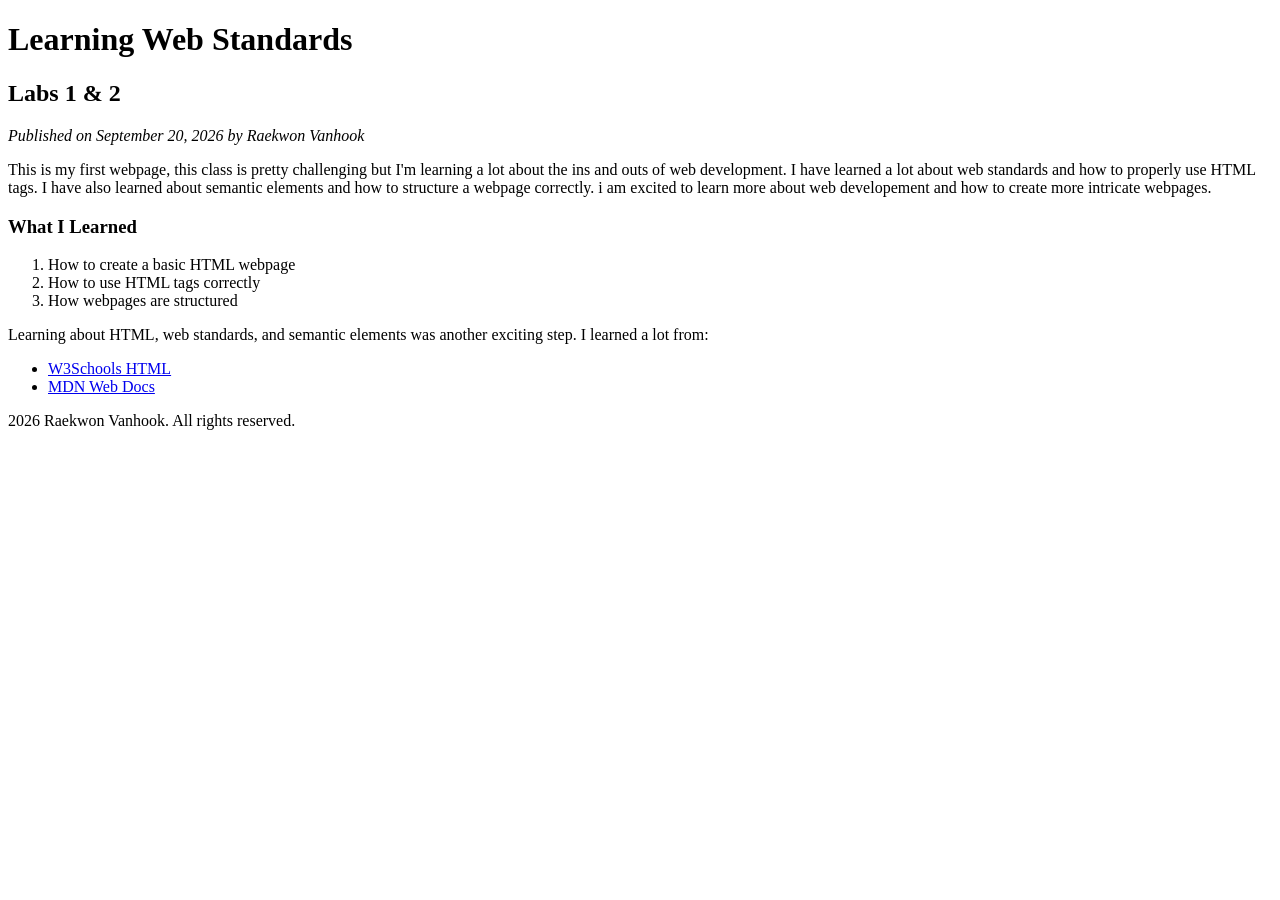
<file: index.html>
<!DOCTYPE html>
<html lang="en">
<head>
    <meta charset="UTF-8">
    <meta name="viewport" content="width=device-width, initial-scale=1.0">
    <title>Learning Web Standards</title>
</head>

<body>

    <header>
        <h1>Learning Web Standards</h1>
        <h2>Labs 1 &amp; 2</h2>
        <p><em>Published on September 20, 2026 by Raekwon Vanhook</em></p>
    </header>

    <main>
        <article>
            <p>
                This is my first webpage, this class is pretty challenging but I'm learning a lot about the 
                ins and outs of web development. I have learned a lot about web standards and how to properly use HTML tags.
                I have also learned about semantic elements and how to structure a webpage correctly. i am excited to learn more
                about web developement and how to create more intricate webpages.


            </p>

            <h3>What I Learned</h3>

            <ol>
                <li>How to create a basic HTML webpage</li>
                <li>How to use HTML tags correctly</li>
                <li>How webpages are structured</li>
            </ol>

            <p>
                Learning about HTML, web standards, and semantic elements was another
                exciting step. I learned a lot from:
            </p>

            <ul>
                <li>
                    <a href="https://www.w3schools.com/html/">W3Schools HTML</a>
                </li>
                <li>
                    <a href="https://developer.mozilla.org/en-US/docs/Web/HTML">
                        MDN Web Docs
                    </a>
                </li>
            </ul>
        </article>
    </main>

    <footer>
        <p>2026 Raekwon Vanhook. All rights reserved.</p>
    </footer>

</body>
</html>
</file>
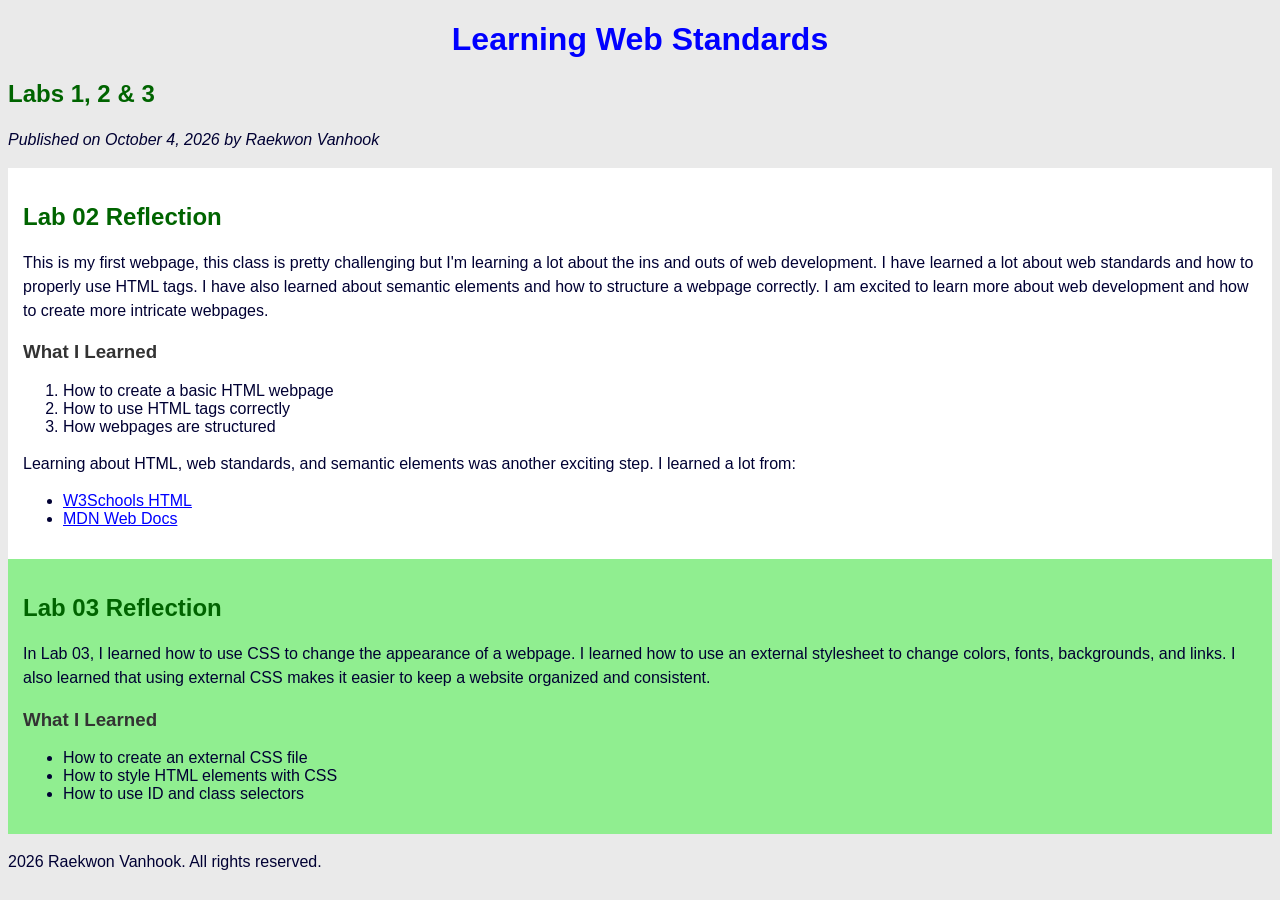
<file: lab03/index.html>
<!DOCTYPE html>
<html lang="en">
<head>
    <meta charset="UTF-8">
    <meta name="viewport" content="width=device-width, initial-scale=1.0">
    <title>Learning Web Standards</title>
    <link rel="stylesheet" href="style.css">
</head>

<body>

    <header>
        <h1>Learning Web Standards</h1>
        <h2>Labs 1, 2 &amp; 3</h2>
        <p><em>Published on October 4, 2026 by Raekwon Vanhook</em></p>
    </header>

    <main>

        <article id="lab02">
            <h2>Lab 02 Reflection</h2>

            <p>
                This is my first webpage, this class is pretty challenging but I'm learning a lot about the 
                ins and outs of web development. I have learned a lot about web standards and how to properly use HTML tags.
                I have also learned about semantic elements and how to structure a webpage correctly. I am excited to learn more
                about web development and how to create more intricate webpages.
            </p>

            <h3>What I Learned</h3>

            <ol>
                <li>How to create a basic HTML webpage</li>
                <li>How to use HTML tags correctly</li>
                <li>How webpages are structured</li>
            </ol>

            <p>
                Learning about HTML, web standards, and semantic elements was another
                exciting step. I learned a lot from:
            </p>

            <ul>
                <li>
                    <a href="https://www.w3schools.com/html/">W3Schools HTML</a>
                </li>
                <li>
                    <a href="https://developer.mozilla.org/en-US/docs/Web/HTML">
                        MDN Web Docs
                    </a>
                </li>
            </ul>
        </article>

        <article class="lab03">
            <h2>Lab 03 Reflection</h2>

            <p>
                In Lab 03, I learned how to use CSS to change the appearance
                of a webpage. I learned how to use an external stylesheet to
                change colors, fonts, backgrounds, and links. I also learned
                that using external CSS makes it easier to keep a website
                organized and consistent.
            </p>

            <h3>What I Learned</h3>

            <ul>
                <li>How to create an external CSS file</li>
                <li>How to style HTML elements with CSS</li>
                <li>How to use ID and class selectors</li>
            </ul>
        </article>

    </main>

    <footer>
        <p>2026 Raekwon Vanhook. All rights reserved.</p>
    </footer>

</body>
</html>
</file>
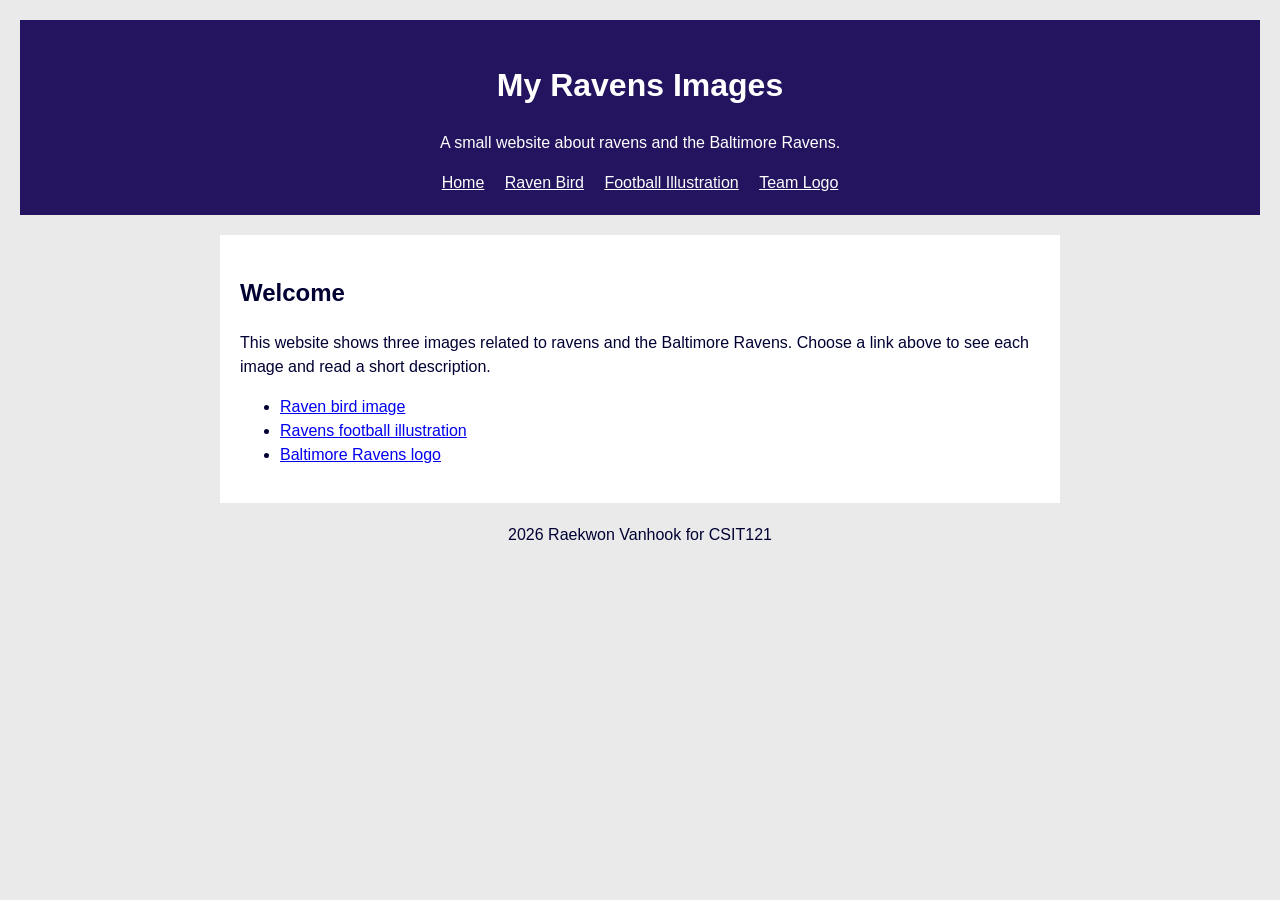
<file: lab04/index.html>
<!DOCTYPE html>
<html lang="en">
<head>
    <meta charset="UTF-8">
    <meta name="viewport" content="width=device-width, initial-scale=1.0">
    <title>My Ravens Images</title>
    <link rel="stylesheet" href="style.css">
</head>
<body>
    <header>
        <h1>My Ravens Images</h1>
        <p>A small website about ravens and the Baltimore Ravens.</p>
        <nav>
            <a href="index.html">Home</a>
            <a href="bird.html">Raven Bird</a>
            <a href="football.html">Football Illustration</a>
            <a href="logo.html">Team Logo</a>
        </nav>
    </header>

    <main>
        <h2>Welcome</h2>
        <p>This website shows three images related to ravens and the Baltimore Ravens. Choose a link above to see each image and read a short description.</p>
        <ul>
            <li><a href="bird.html">Raven bird image</a></li>
            <li><a href="football.html">Ravens football illustration</a></li>
            <li><a href="logo.html">Baltimore Ravens logo</a></li>
        </ul>
    </main>

    <footer>
        <p>2026 Raekwon Vanhook for CSIT121</p>
    </footer>
</body>
</html>
</file>
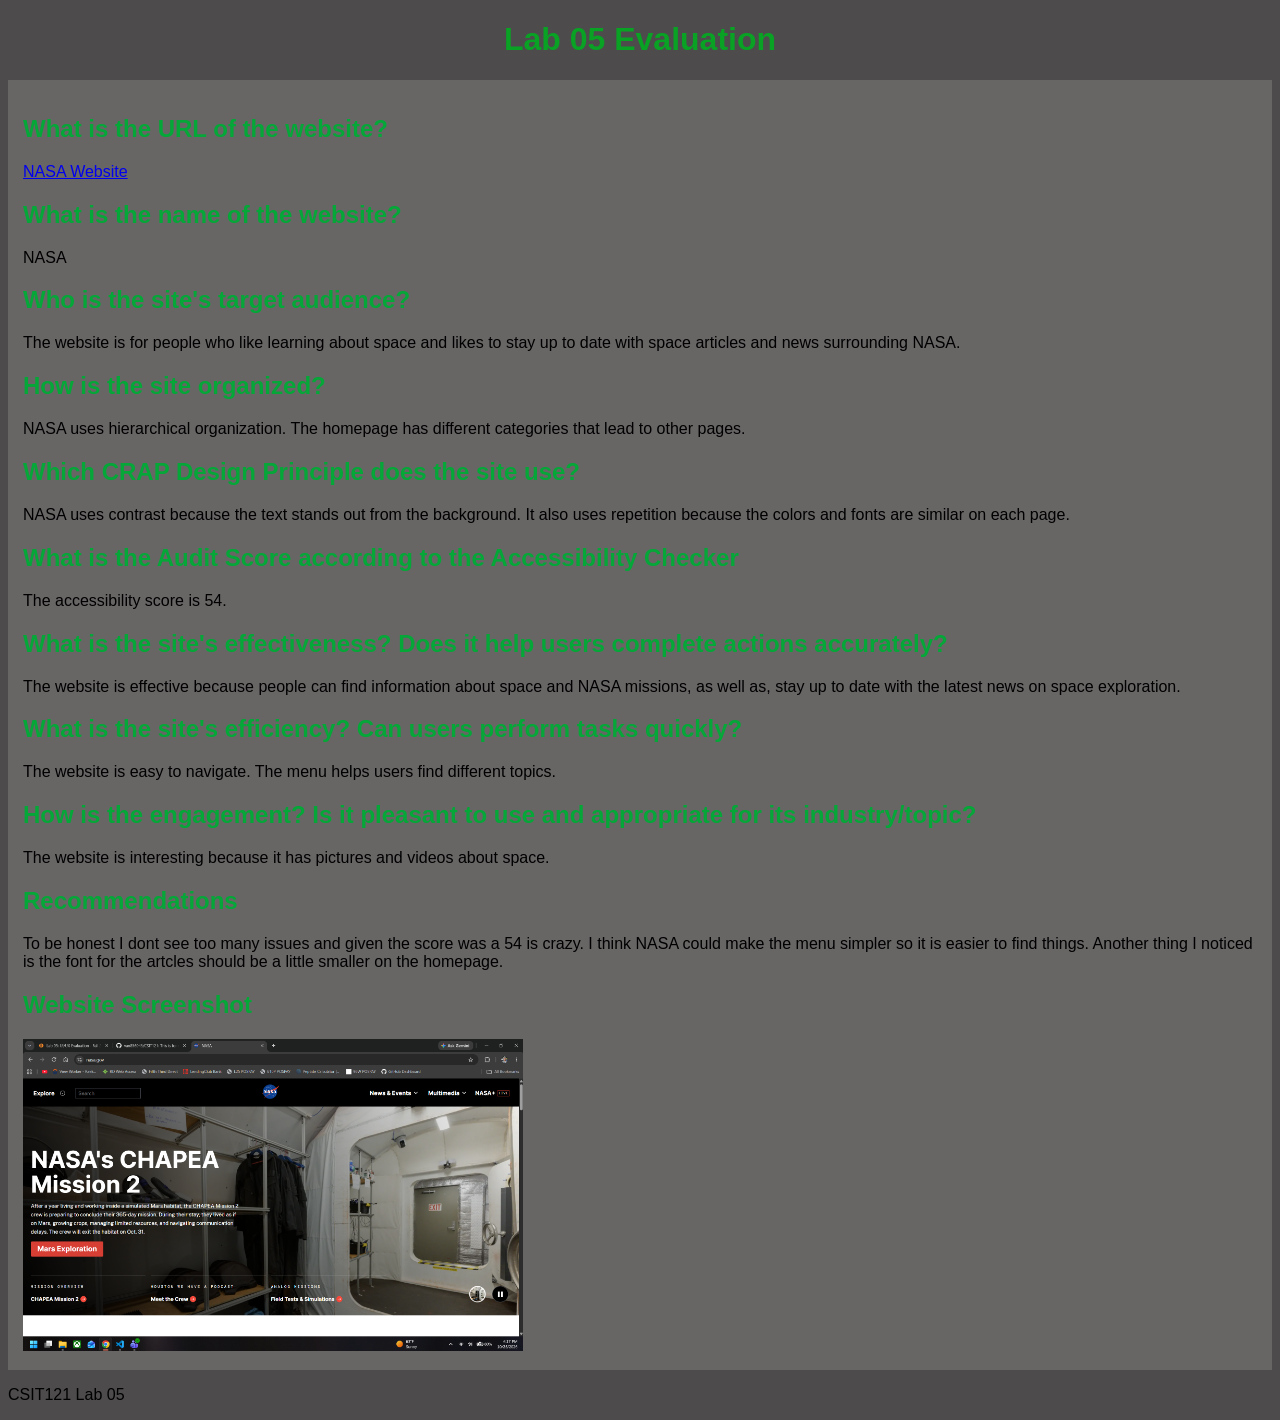
<file: lab05/index.html>
<!DOCTYPE html>
<html lang="en">
<head>
<meta charset="UTF-8">
    <meta name="viewport" content="width=device-width, initial-scale=1.0">
<title>Lab 05</title>

<style>
body {
    background-color: rgb(77, 75, 75);
  font-family: bernard mt condensed, sans-serif;
    color: black;
}

h1 {
  color: rgb(9, 162, 37);
    text-align: center;
}

  h2 {
    color: rgb(4, 167, 56);
}

p {
 font-size: 16px;
}

main {
    background-color: rgb(104, 101, 101);
  padding: 15px;
}

img {
  width: 500px;
    max-width: 100%;
  height: auto;
}

footer {
    text-align: left;
}
</style>

</head>

<body>

<header>
  <h1>Lab 05 Evaluation</h1>
</header>


<main>

<h2>What is the URL of the website?</h2>
   <p>
<a href="https://www.nasa.gov/">NASA Website</a>
   </p>


    <h2>What is the name of the website? </h2>
<p>NASA</p>


<h2>Who is the site's target audience? </h2>
     <p>
The website is for people who like learning about space and likes to stay up to date with space articles and news surrounding NASA.
    </p>


  <h2>How is the site organized? </h2>
<p>
NASA uses hierarchical organization. The homepage has different categories that lead to other pages.
</p>


<h2>Which CRAP Design Principle does the site use?</h2>
   <p>
NASA uses contrast because the text stands out from the background. It also uses repetition because the colors and fonts are similar on each page.
   </p>


    <h2>What is the Audit Score according to the Accessibility Checker </h2>
<p>
The accessibility score is 54.
</p>


<h2>What is the site's effectiveness? Does it help users complete actions accurately?</h2>
  <p>
The website is effective because people can find information about space and NASA missions, as well as, stay up to date with the latest news on space exploration.
    </p>


<h2>What is the site's efficiency? Can users perform tasks quickly?</h2>
<p>
The website is easy to navigate. The menu helps users find different topics.
</p>


  <h2>How is the engagement? Is it pleasant to use and appropriate for its industry/topic?</h2>
<p>
The website is interesting because it has pictures and videos about space.
</p>


<h2>Recommendations</h2>
   <p>
To be honest I dont see too many issues and given the score was a 54 is crazy. I think NASA could make the menu simpler so it is easier to find things. Another thing I noticed is the font for the artcles should be a little smaller on the homepage.
   </p>


<h2>Website Screenshot</h2>

<img src="nasa-screenshot.png"
  alt="Screenshot of NASA website homepage">

</main>


<footer>
   <p>CSIT121 Lab 05</p>
</footer>

</body>
</html>
</file>
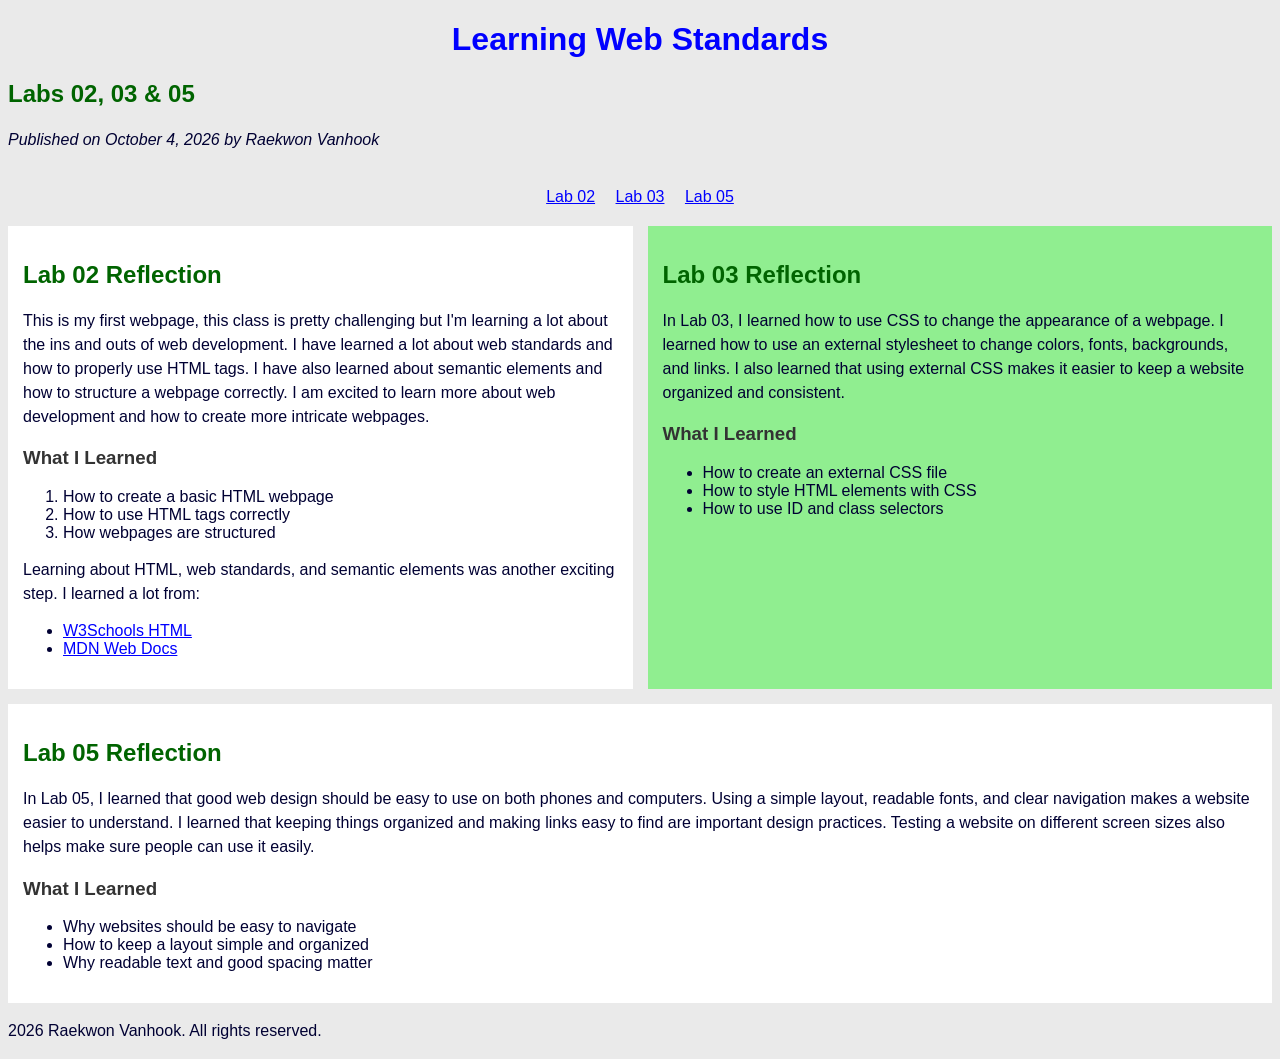
<file: lab06/index.html>
<!DOCTYPE html>
<html lang="en">
<head>
    <meta charset="UTF-8">
    <meta name="viewport" content="width=device-width, initial-scale=1.0">
    <title>Learning Web Standards</title>
    <link rel="stylesheet" href="style.css">
</head>

<body>

    <header>
        <h1>Learning Web Standards</h1>
        <h2>Labs 02, 03 &amp; 05</h2>
        <p><em>Published on October 4, 2026 by Raekwon Vanhook</em></p>
    </header>

    <nav aria-label="Blog posts">
        <a href="#lab02">Lab 02</a>
        <a href="#lab03">Lab 03</a>
        <a href="#lab05">Lab 05</a>
    </nav>

    <main>

        <article id="lab02">
            <h2>Lab 02 Reflection</h2>

            <p>
                This is my first webpage, this class is pretty challenging but I'm learning a lot about the 
                ins and outs of web development. I have learned a lot about web standards and how to properly use HTML tags.
                I have also learned about semantic elements and how to structure a webpage correctly. I am excited to learn more
                about web development and how to create more intricate webpages.
            </p>

            <h3>What I Learned</h3>

            <ol>
                <li>How to create a basic HTML webpage</li>
                <li>How to use HTML tags correctly</li>
                <li>How webpages are structured</li>
            </ol>

            <p>
                Learning about HTML, web standards, and semantic elements was another
                exciting step. I learned a lot from:
            </p>

            <ul>
                <li>
                    <a href="https://www.w3schools.com/html/">W3Schools HTML</a>
                </li>
                <li>
                    <a href="https://developer.mozilla.org/en-US/docs/Web/HTML">
                        MDN Web Docs
                    </a>
                </li>
            </ul>
        </article>

        <article class="lab03" id="lab03">
            <h2>Lab 03 Reflection</h2>

            <p>
                In Lab 03, I learned how to use CSS to change the appearance
                of a webpage. I learned how to use an external stylesheet to
                change colors, fonts, backgrounds, and links. I also learned
                that using external CSS makes it easier to keep a website
                organized and consistent.
            </p>

            <h3>What I Learned</h3>

            <ul>
                <li>How to create an external CSS file</li>
                <li>How to style HTML elements with CSS</li>
                <li>How to use ID and class selectors</li>
            </ul>
        </article>

        <article id="lab05">
            <h2>Lab 05 Reflection</h2>
            <p>
                In Lab 05, I learned that good web design should be easy to use
                on both phones and computers. Using a simple layout, readable
                fonts, and clear navigation makes a website easier to understand.
                I learned that keeping things organized and making links easy to find
                are important design practices. Testing a website on different
                screen sizes also helps make sure people can use it easily.
            </p>

            <h3>What I Learned</h3>
            <ul>
                <li>Why websites should be easy to navigate</li>
                <li>How to keep a layout simple and organized</li>
                <li>Why readable text and good spacing matter</li>
            </ul>
        </article>

    </main>

    <footer>
        <p>2026 Raekwon Vanhook. All rights reserved.</p>
    </footer>

</body>
</html>
</file>
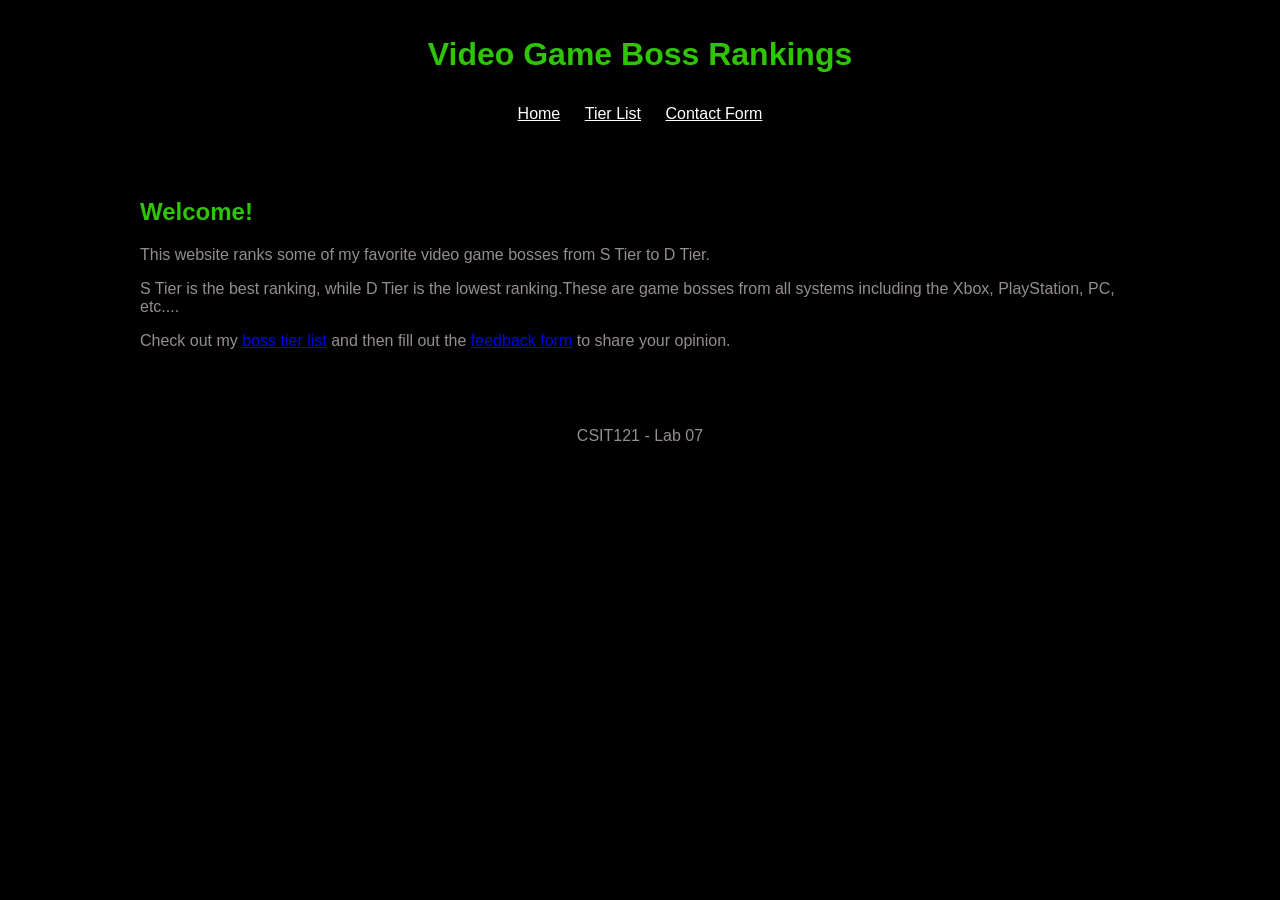
<file: lab07/index.html>
<!DOCTYPE html>
<html lang="en">
<head>
    <meta charset="UTF-8">
    <meta name="viewport" content="width=device-width, initial-scale=1.0">
    <title>Lab 07 - Video Game Bosses</title>
    <link rel="stylesheet" href="style.css">
</head>
<body>
    <header>
        <h1>Video Game Boss Rankings</h1>
        <nav aria-label="Main navigation">
            <a href="index.html" aria-current="page">Home</a>
            <a href="tierlist.html">Tier List</a>
            <a href="contact.html">Contact Form</a>
        </nav>
    </header>
  <main>
      <h2>Welcome!</h2>
        <p>This website ranks some of my favorite video game bosses from S Tier to D Tier.</p>
        <p>S Tier is the best ranking, while D Tier is the lowest ranking.These are game bosses from all systems including the Xbox, PlayStation, PC, etc....</p>
        <p>Check out my <a href="tierlist.html">boss tier list</a> and then fill out the <a href="contact.html">feedback form</a> to share your opinion.</p>
    </main>
  <footer><p>CSIT121 - Lab 07</p></footer>
</body>
</html>
</file>
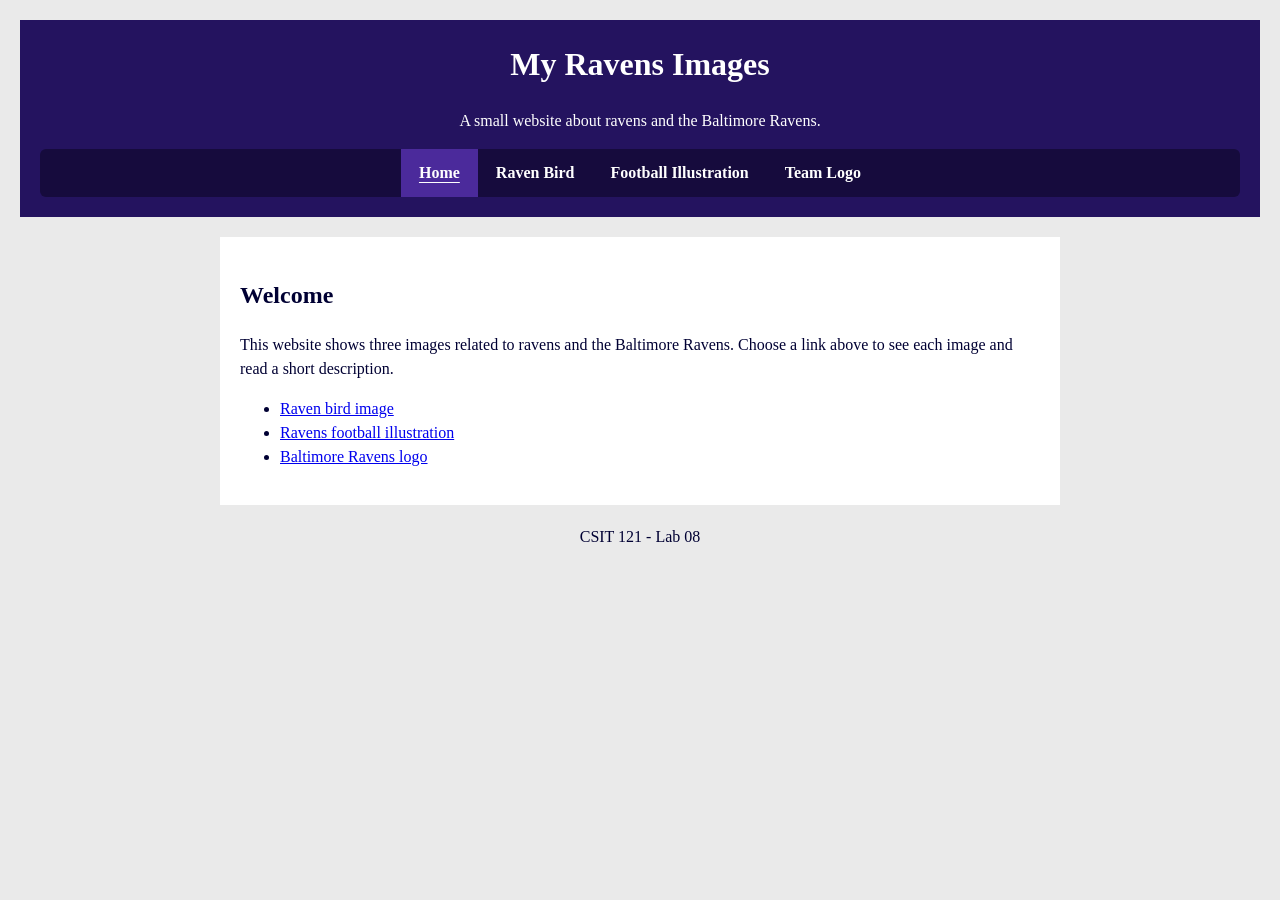
<file: lab08/index.html>
<!DOCTYPE html>
<html lang="en">
<head>
    <meta charset="UTF-8">
    <meta name="viewport" content="width=device-width, initial-scale=1.0">
    <title>My Ravens Images</title>
    <link rel="stylesheet" href="style.css">
    <script src="script.js" defer></script>
</head>
<body>
    <header>
        <h1>My Ravens Images</h1>
        <p>A small website about ravens and the Baltimore Ravens.</p>
        <nav class="topnav" id="siteNav" aria-label="Main navigation">
            <button class="menu-toggle" type="button" aria-label="Open navigation menu"
                    aria-controls="navLinks" aria-expanded="false">
                <span></span><span></span><span></span>
            </button>
            <div class="nav-links" id="navLinks">
                <a href="index.html" aria-current="page">Home</a>
                <a href="bird.html">Raven Bird</a>
                <a href="football.html">Football Illustration</a>
                <a href="logo.html">Team Logo</a>
            </div>
        </nav>
    </header>

    <main>
        <h2>Welcome</h2>
        <p>This website shows three images related to ravens and the Baltimore Ravens. Choose a link above to see each image and read a short description.</p>
        <ul>
            <li><a href="bird.html">Raven bird image</a></li>
            <li><a href="football.html">Ravens football illustration</a></li>
            <li><a href="logo.html">Baltimore Ravens logo</a></li>
        </ul>
    </main>

    <footer>
        <p>CSIT 121 - Lab 08</p>
    </footer>
</body>
</html>
</file>
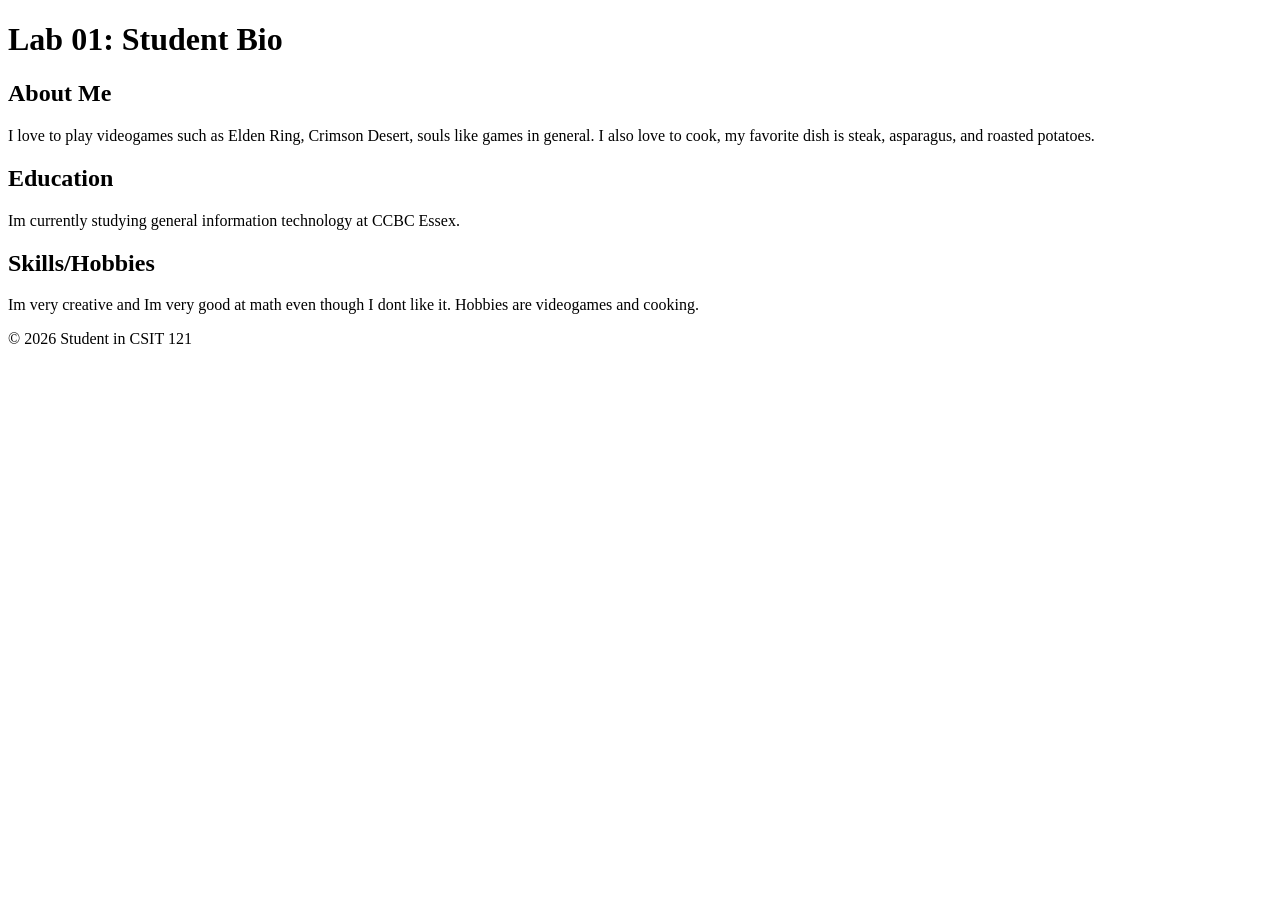
<file: LAB01/aboutme.html>
<!DOCTYPE html>
<html lang="en">
<head>
    <meta charset="UTF-8">
    <title>Lab 01: Student Bio</title>
</head>
<body>
    <header>
        <h1>Lab 01: Student Bio</h1>
    </header>
    <main>
        <section>
            <h2>About Me</h2>
            <p>
                I love to play videogames such as Elden Ring, Crimson Desert, souls like games in general. 
                I also love to cook, my favorite dish is steak, asparagus, and roasted potatoes.
            </p>
        </section>
        <section>
            <h2>Education</h2>
            <p>
                
             Im currently studying general information technology at CCBC Essex. 
                
                </p>
        </section>
        <section>
            <h2>Skills/Hobbies</h2>
            <p>

                Im very creative and Im very good at math even though I dont like it. Hobbies are videogames and cooking.

            </p>
        </section>
    </main>
    <footer>
        <p>© 2026 Student in CSIT 121</p>
    </footer>
</body>
</html>
</file>
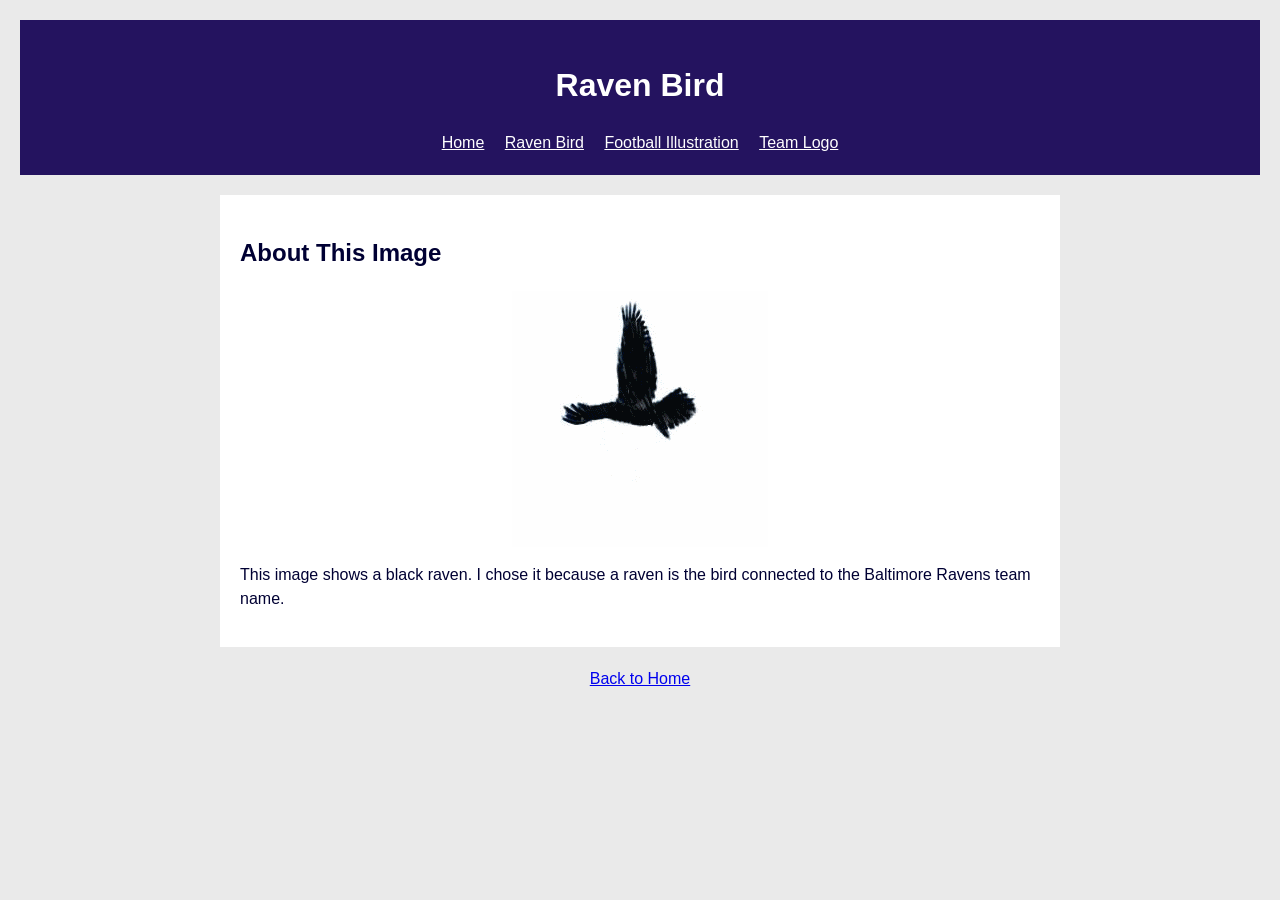
<file: lab04/bird.html>
<!DOCTYPE html>
<html lang="en">
<head>
    <meta charset="UTF-8">
    <meta name="viewport" content="width=device-width, initial-scale=1.0">
    <title>Raven Bird</title>
    <link rel="stylesheet" href="style.css">
</head>
<body>
    <header>
        <h1>Raven Bird</h1>
        <nav>
            <a href="index.html">Home</a>
            <a href="bird.html">Raven Bird</a>
            <a href="football.html">Football Illustration</a>
            <a href="logo.html">Team Logo</a>
        </nav>
    </header>

    <main>
        <h2>About This Image</h2>
        <img src="images/raven.gif" alt="A black raven bird">
        <p>This image shows a black raven. I chose it because a raven is the bird connected to the Baltimore Ravens team name.</p>
    </main>

    <footer>
        <p><a href="index.html">Back to Home</a></p>
    </footer>
</body>
</html>
</file>
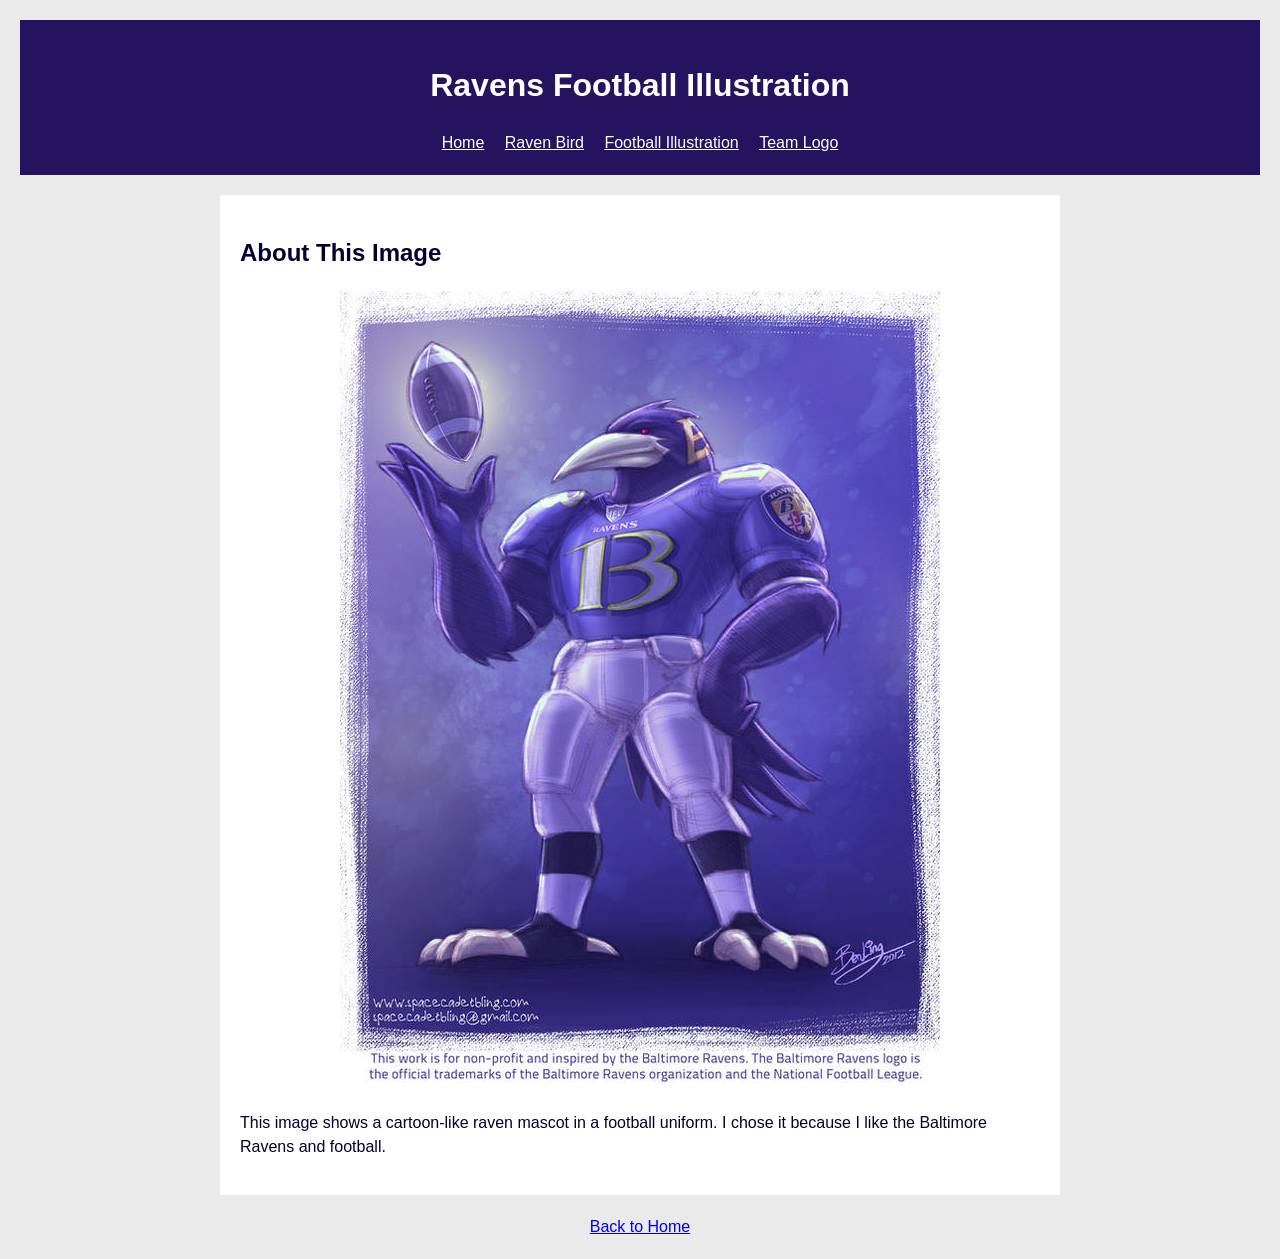
<file: lab04/football.html>
<!DOCTYPE html>
<html lang="en">
<head>
    <meta charset="UTF-8">
    <meta name="viewport" content="width=device-width, initial-scale=1.0">
    <title>Ravens Football Illustration</title>
    <link rel="stylesheet" href="style.css">
</head>
<body>
    <header>
        <h1>Ravens Football Illustration</h1>
        <nav>
            <a href="index.html">Home</a>
            <a href="bird.html">Raven Bird</a>
            <a href="football.html">Football Illustration</a>
            <a href="logo.html">Team Logo</a>
        </nav>
    </header>

    <main>
        <h2>About This Image</h2>
        <img src="images/bird.jpg" alt="A raven mascot wearing a purple football uniform and holding a football">
        <p>This image shows a cartoon-like raven mascot in a football uniform. I chose it because I like the Baltimore Ravens and football.</p>
    </main>

    <footer>
        <p><a href="index.html">Back to Home</a></p>
    </footer>
</body>
</html>
</file>
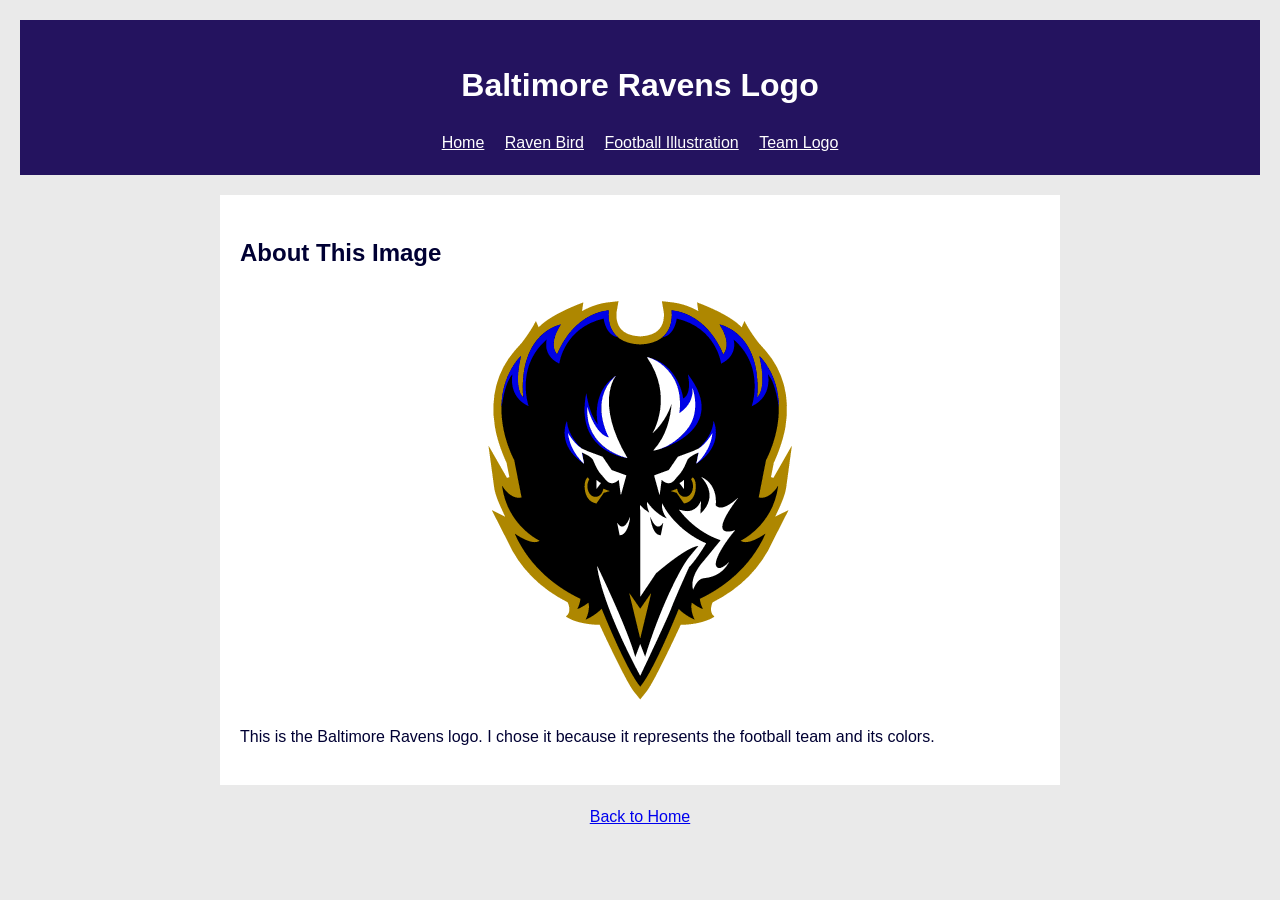
<file: lab04/logo.html>
<!DOCTYPE html>
<html lang="en">
<head>
    <meta charset="UTF-8">
    <meta name="viewport" content="width=device-width, initial-scale=1.0">
    <title>Baltimore Ravens Logo</title>
    <link rel="stylesheet" href="style.css">
</head>
<body>
    <header>
        <h1>Baltimore Ravens Logo</h1>
        <nav>
            <a href="index.html">Home</a>
            <a href="bird.html">Raven Bird</a>
            <a href="football.html">Football Illustration</a>
            <a href="logo.html">Team Logo</a>
        </nav>
    </header>

    <main>
        <h2>About This Image</h2>
        <img src="images/ravenslogo.png" alt="Baltimore Ravens team logo in purple, black, white, and gold">
        <p>This is the Baltimore Ravens logo. I chose it because it represents the football team and its colors.</p>
    </main>

    <footer>
        <p><a href="index.html">Back to Home</a></p>
    </footer>
</body>
</html>
</file>
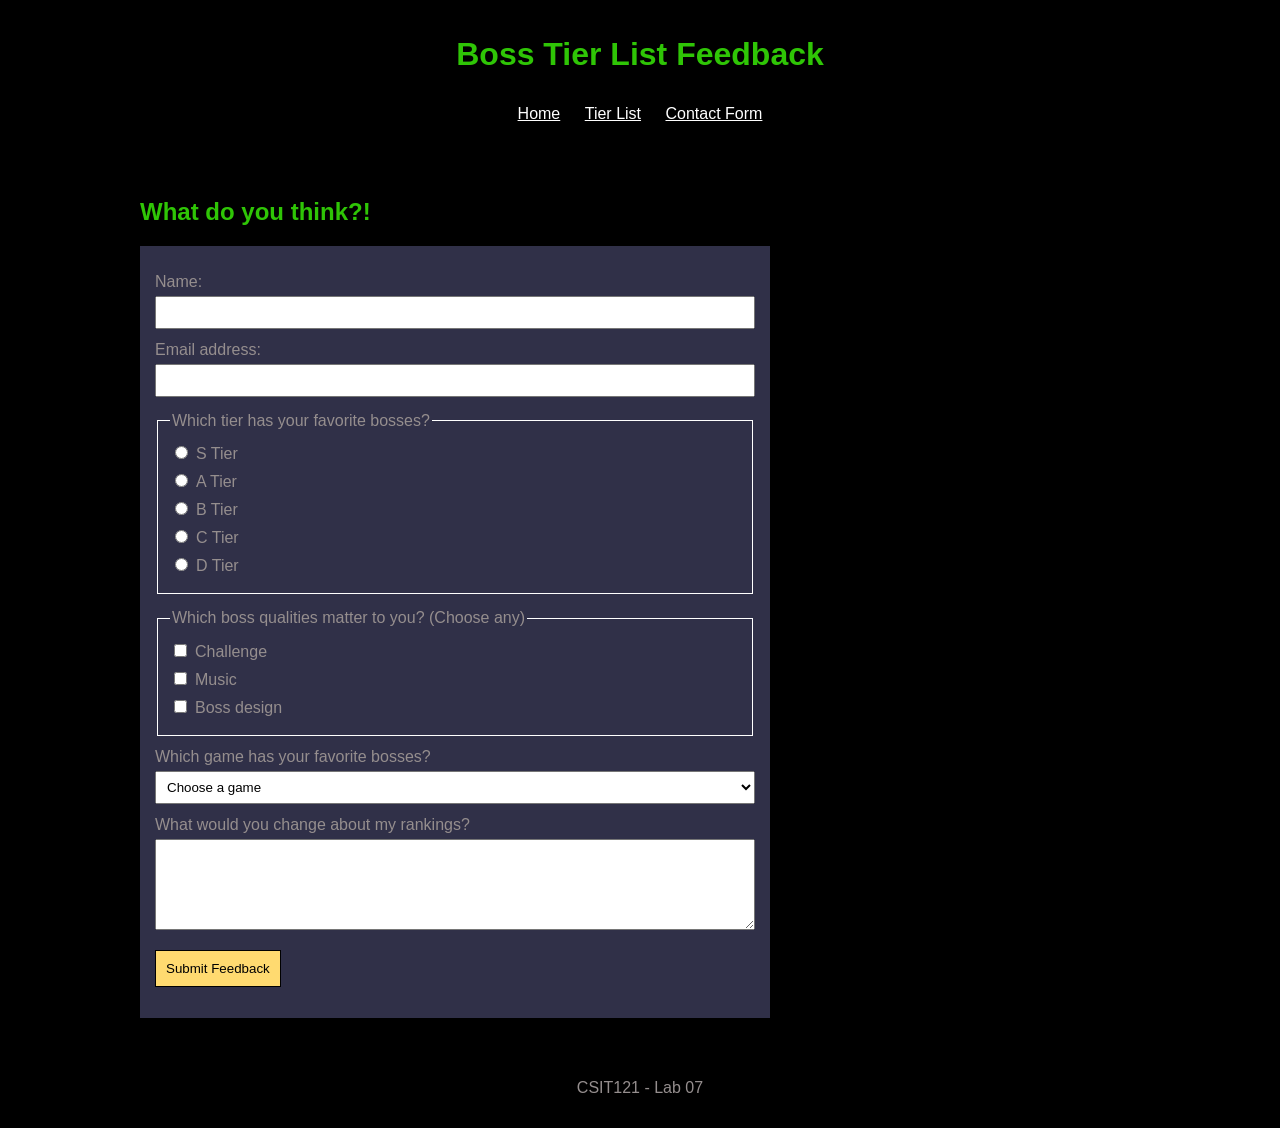
<file: lab07/contact.html>
<!DOCTYPE html>
<html lang="en">
<head>
    <meta charset="UTF-8">
    <meta name="viewport" content="width=device-width, initial-scale=1.0">
    <title>Boss Tier List Feedback - Lab 07</title>
    <link rel="stylesheet" href="style.css">
</head>
<body>
    <header>
        <h1>Boss Tier List Feedback</h1>
        <nav aria-label="Main navigation">
            <a href="index.html">Home</a>
            <a href="tierlist.html">Tier List</a>
            <a href="contact.html" aria-current="page">Contact Form</a>
        </nav>
    </header>
  <main>
      <h2>What do you think?!</h2>
        <form onsubmit="return false;">
            <label for="name">Name:</label>
            <input type="text" id="name" name="name" required>

            <label for="email">Email address:</label>
            <input type="email" id="email" name="email" required>

            <fieldset>
                <legend>Which tier has your favorite bosses?</legend>
                <div class="choice"><input type="radio" id="tier-s" name="favorite-tier" value="S" required><label for="tier-s">S Tier</label></div>
                <div class="choice"><input type="radio" id="tier-a" name="favorite-tier" value="A"><label for="tier-a">A Tier</label></div>
                <div class="choice"><input type="radio" id="tier-b" name="favorite-tier" value="B"><label for="tier-b">B Tier</label></div>
                <div class="choice"><input type="radio" id="tier-c" name="favorite-tier" value="C"><label for="tier-c">C Tier</label></div>
                <div class="choice"><input type="radio" id="tier-d" name="favorite-tier" value="D"><label for="tier-d">D Tier</label></div>
            </fieldset>

            <fieldset>
                <legend>Which boss qualities matter to you? (Choose any)</legend>
                <div class="choice"><input type="checkbox" id="challenge" name="qualities" value="challenge"><label for="challenge">Challenge</label></div>
                <div class="choice"><input type="checkbox" id="music" name="qualities" value="music"><label for="music">Music</label></div>
                <div class="choice"><input type="checkbox" id="design" name="qualities" value="design"><label for="design">Boss design</label></div>
            </fieldset>

            <label for="game">Which game has your favorite bosses?</label>
            <select id="game" name="game" required>
                <option value="">Choose a game</option>
                <option value="elden-ring">Elden Ring</option>
                <option value="sekiro">Sekiro</option>
                <option value="dark-souls">Dark Souls</option>
                <option value="god-of-war">God of War</option>
                <option value="hollow-knight">Hollow Knight</option>
                <option value="other">Other</option>
            </select>

            <label for="comment">What would you change about my rankings?</label>
            <textarea id="comment" name="comment" rows="5" required></textarea>

            <p><button type="submit">Submit Feedback</button></p>
        </form>
    </main>
  <footer><p>CSIT121 - Lab 07</p></footer>
</body>
</html>
</file>
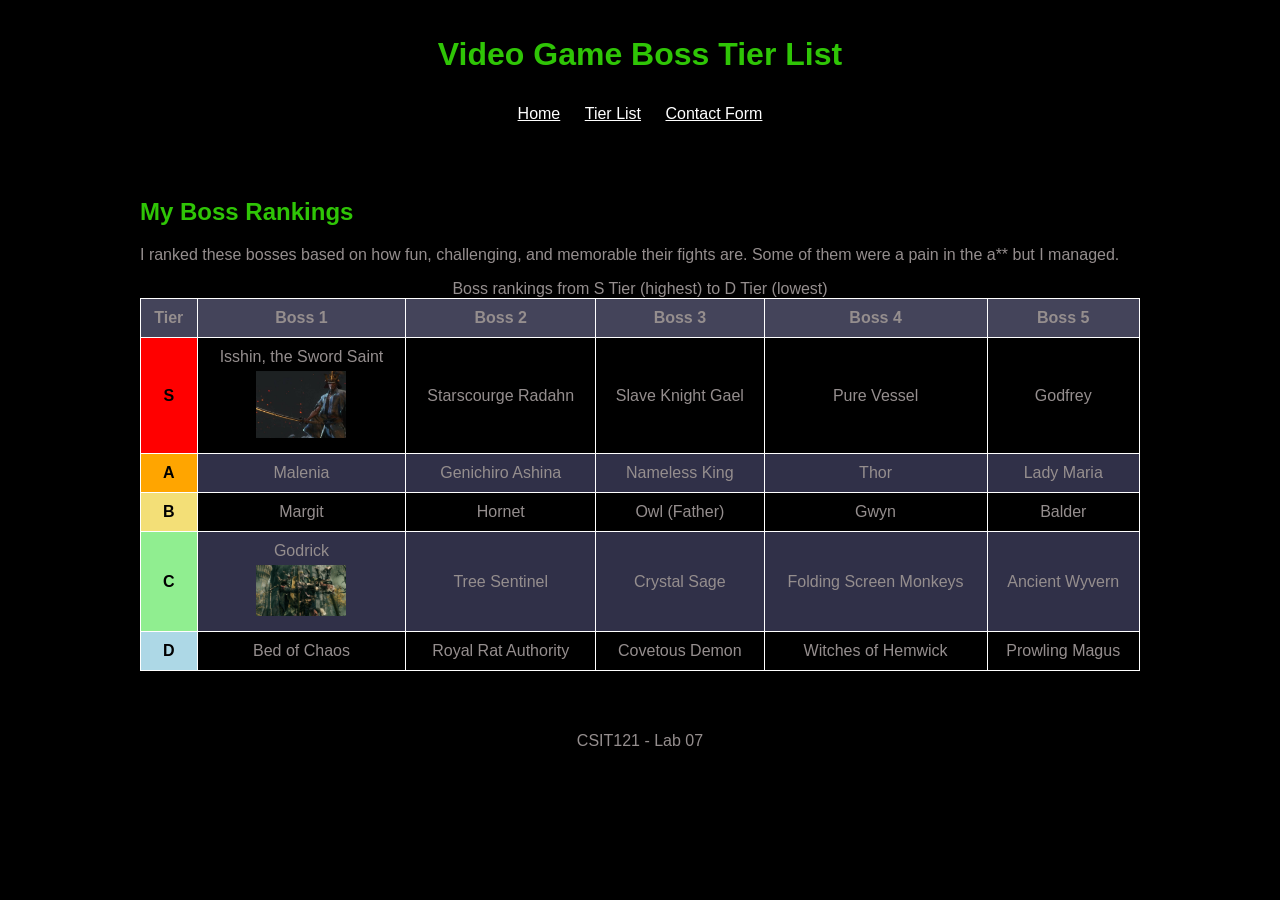
<file: lab07/tierlist.html>
<!DOCTYPE html>
<html lang="en">
<head>
    <meta charset="UTF-8">
    <meta name="viewport" content="width=device-width, initial-scale=1.0">
    <title>Boss Tier List - Lab 07</title>
    <link rel="stylesheet" href="style.css">
</head>
<body>
    <header>
        <h1>Video Game Boss Tier List</h1>
        <nav aria-label="Main navigation">
            <a href="index.html">Home</a>
            <a href="tierlist.html" aria-current="page">Tier List</a>
            <a href="contact.html">Contact Form</a>
        </nav>
    </header>
  <main>
      <h2>My Boss Rankings</h2>
        <p>I ranked these bosses based on how fun, challenging, and memorable their fights are. Some of them were a pain in the a** but I managed.</p>
        <div class="table-wrap">
            <table>
                <caption>Boss rankings from S Tier (highest) to D Tier (lowest)</caption>
                <thead>
                    <tr>
                        <th scope="col">Tier</th>
                        <th scope="col">Boss 1</th>
                        <th scope="col">Boss 2</th>
                        <th scope="col">Boss 3</th>
                        <th scope="col">Boss 4</th>
                        <th scope="col">Boss 5</th>
                    </tr>
                </thead>
                <tbody>
                    <tr class="s-tier">
                        <th scope="row">S</th>
                        <td>Isshin, the Sword Saint<img src="images/sekiroboss.jpg" alt="Original illustration of a sword-wielding boss"></td>
                        <td>Starscourge Radahn</td>
                        <td>Slave Knight Gael</td>
                        <td>Pure Vessel</td>
                        <td>Godfrey</td>
                    </tr>
                    <tr class="a-tier">
                        <th scope="row">A</th>
                        <td>Malenia</td>
                        <td>Genichiro Ashina</td>
                        <td>Nameless King</td>
                        <td>Thor</td>
                        <td>Lady Maria</td>
                    </tr>
                    <tr class="b-tier">
                        <th scope="row">B</th>
                        <td>Margit</td>
                        <td>Hornet</td>
                        <td>Owl (Father)</td>
                        <td>Gwyn</td>
                        <td>Balder</td>
                    </tr>
                    <tr class="c-tier">
                        <th scope="row">C</th>
                        <td>Godrick<img src="images/godrick.jpg" alt="Original illustration of a boss carrying a large axe"></td>
                        <td>Tree Sentinel</td>
                        <td>Crystal Sage</td>
                        <td>Folding Screen Monkeys</td>
                        <td>Ancient Wyvern</td>
                    </tr>
                    <tr class="d-tier">
                        <th scope="row">D</th>
                        <td>Bed of Chaos</td>
                        <td>Royal Rat Authority</td>
                        <td>Covetous Demon</td>
                        <td>Witches of Hemwick</td>
                        <td>Prowling Magus</td>
                    </tr>
                </tbody>
            </table>
        </div>
    </main>
  <footer><p>CSIT121 - Lab 07</p></footer>
</body>
</html>
</file>
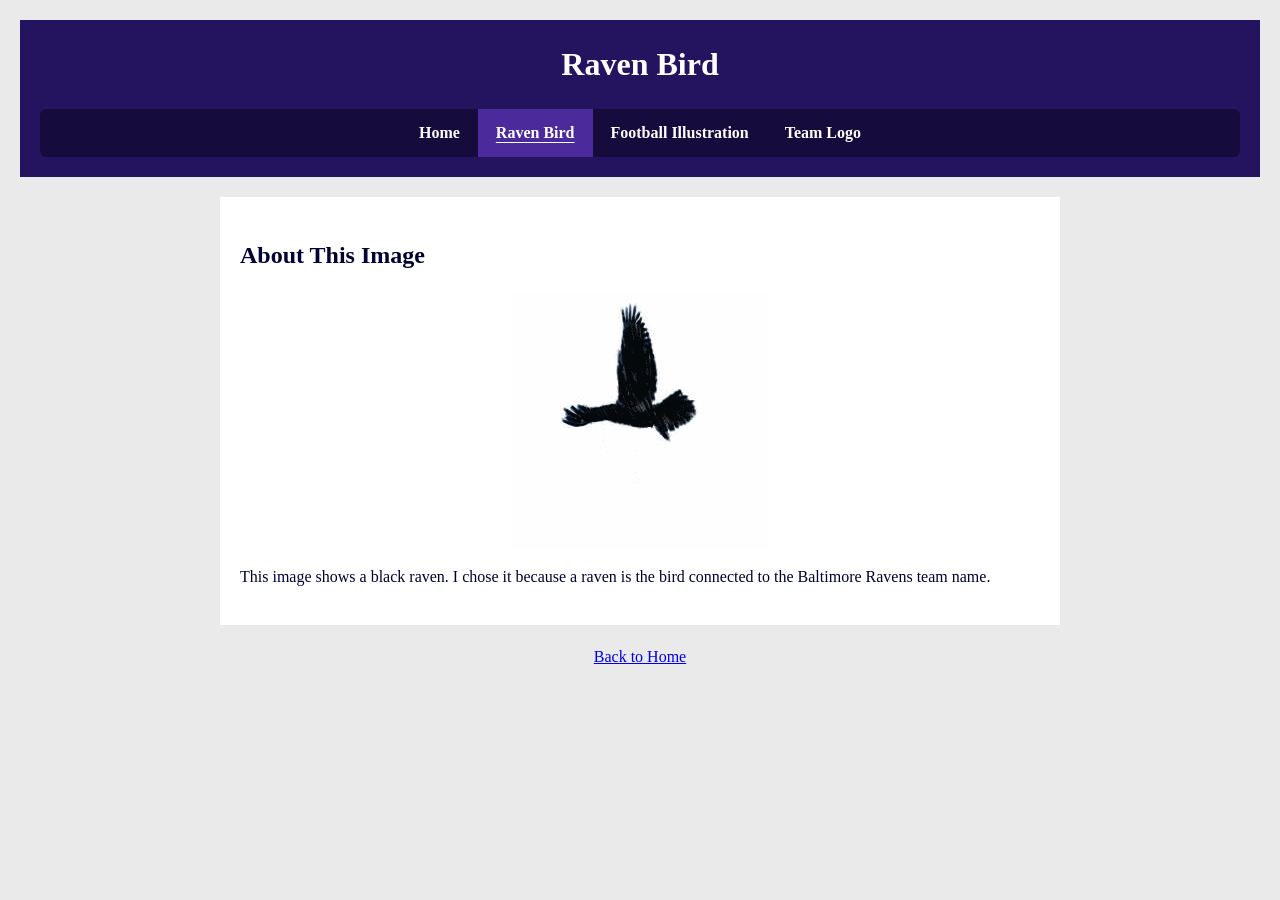
<file: lab08/bird.html>
<!DOCTYPE html>
<html lang="en">
<head>
    <meta charset="UTF-8">
    <meta name="viewport" content="width=device-width, initial-scale=1.0">
    <title>Raven Bird</title>
    <link rel="stylesheet" href="style.css">
    <script src="script.js" defer></script>
</head>
<body>
    <header>
        <h1>Raven Bird</h1>
        <nav class="topnav" id="siteNav" aria-label="Main navigation">
            <button class="menu-toggle" type="button" aria-label="Open navigation menu"
                    aria-controls="navLinks" aria-expanded="false">
                <span></span><span></span><span></span>
            </button>
            <div class="nav-links" id="navLinks">
                <a href="index.html">Home</a>
                <a href="bird.html" aria-current="page">Raven Bird</a>
                <a href="football.html">Football Illustration</a>
                <a href="logo.html">Team Logo</a>
            </div>
        </nav>
    </header>

    <main>
        <h2>About This Image</h2>
        <img src="images/raven.gif" alt="A black raven bird">
        <p>This image shows a black raven. I chose it because a raven is the bird connected to the Baltimore Ravens team name.</p>
    </main>

    <footer>
        <p><a href="index.html">Back to Home</a></p>
    </footer>
</body>
</html>
</file>
<file: lab03/style.css>
body {
    background-color: #eaeaea;
    color: #000033;
    font-family: Arial, sans-serif;
}

h1 {
    color: blue;
    text-align: center;
}

h2 {
    color: darkgreen;
}

h3 {
    color: #333333;
}

p {
    font-size: 16px;
    line-height: 1.5;
}

a {
    color: blue;
}

a:hover {
    color: purple;
}

#lab02 {
    background-color: white;
    padding: 15px;
}

.lab03 {
    background-color: lightgreen;
    padding: 15px;
}
</file>
<file: lab04/style.css>
body {
    background-color: #eaeaea;
    color: #000033;
    font-family: Arial, sans-serif;
    margin: 20px;
    line-height: 1.5;
}

header {
    background-color: #24135f;
    color: white;
    padding: 20px;
    text-align: center;
}

nav {
    margin-top: 15px;
}

nav a {
    color: white;
    margin: 0 8px;
}

main {
    background-color: white;
    margin: 20px auto;
    max-width: 800px;
    padding: 20px;
}

img {
    display: block;
    max-width: 100%;
    height: auto;
    margin: 15px auto;
}

footer {
    text-align: center;
    margin-top: 20px;
}
</file>
<file: lab06/style.css>
body {
    background-color: #eaeaea;
    color: #000033;
    font-family: Arial, sans-serif;
}

h1 {
    color: blue;
    text-align: center;
}

h2 {
    color: darkgreen;
}

h3 {
    color: #333333;
}

p {
    font-size: 16px;
    line-height: 1.5;
}

a {
    color: blue;
}

a:hover {
    color: purple;
}

#lab02 {
    background-color: white;
    padding: 15px;
}

.lab03 {
    background-color: lightgreen;
    padding: 15px;
}



/* Navigation links */
nav {
    text-align: center;
    padding: 12px;
}

nav a {
    margin: 8px;
    display: inline-block;
}

/* Mobile layout */
main {
    display: flex;
    flex-direction: column;
    gap: 15px;
}

article {
    box-sizing: border-box;
    min-width: 0;
}

#lab05 {
    background-color: white;
    padding: 15px;
}

/* Desktop layout */
@media (min-width: 768px) {
    main {
        flex-direction: row;
        flex-wrap: wrap;
    }

    article {
        flex: 1 1 calc(50% - 15px);
    }
}
</file>
<file: lab07/style.css>
/* Lab 07 css */
body {
 font-family: garamond, sans-serif;
  background-color: #000000;
 color: rgb(149, 142, 142);
 margin: 0;
}
header {
 background-color: #000000;
  padding: 15px;
 text-align: center;
}
nav { padding: 10px; }
nav a {
 color: white;
   margin: 10px;
}
nav a:hover { color: yellow; }
main {
 margin: 20px auto;
 padding: 10px;
 max-width: 1000px;
}
h1, h2 { color: #2fc506; }
.table-wrap { overflow-x: auto; }
table {
 width: 100%;
 border-collapse: collapse;
}
th, td {
 border: 1px solid white;
  padding: 10px;
 text-align: center;
}
th { background-color: #44445a; }
.s-tier th { background-color: red; color: black; }
.a-tier th { background-color: orange; color: black; }
.b-tier th { background-color: #f3df77; color: black; }
.c-tier th { background-color: lightgreen; color: black; }
.d-tier th { background-color: lightblue; color: black; }
tr:nth-child(even) td { background-color: #303048; }
td img {
 width: 90px;
 height: auto;
 display: block;
 margin: 5px auto;
}
form {
 background-color: #303048;
 padding: 15px;
 max-width: 600px;
}
label { display: block; margin-top: 12px; }
input[type="text"], input[type="email"], select, textarea {
 width: 100%;
 box-sizing: border-box;
 padding: 7px;
 margin-top: 5px;
}
fieldset { margin-top: 15px; border: 1px solid white; }
.choice { margin: 8px 0; }
.choice label { display: inline; margin-left: 5px; }
button {
 padding: 10px;
 background-color: #ffda70;
 border: 1px solid black;
 cursor: pointer;
}
button:hover { background-color: #ffe8a0; }
footer { text-align: center; padding: 15px; }
</file>
<file: lab08/style.css>
body {
    background-color: #eaeaea;
    color: #000033;
    font-family: goudy old style, serif;
    margin: 20px;
    line-height: 1.5;
}


header {
    background-color: #24135f;
    color: white;
    padding: 20px;
    text-align: center;
}

header h1 {
    margin-top: 0;
}


.topnav {
    margin-top: 15px;
    background-color: #160b3d;
    overflow: hidden;
    border-radius: 6px;
}

.nav-links {
    display: flex;
    justify-content: center;
    flex-wrap: wrap;
}

.nav-links a {
    color: white;
    display: block;
    padding: 12px 18px;
    text-decoration: none;
    font-weight: bold;
}

.nav-links a:hover,
.nav-links a:focus {
    background-color: #d6a928;
    color: #160b3d;
}

.nav-links a[aria-current="page"] {
    background-color: #4b2a9b;
    color: white;
    text-decoration: underline;
    text-underline-offset: 4px;
}

.menu-toggle {
    display: none;
    margin: 8px auto;
    padding: 9px 12px;
    background: transparent;
    border: 1px solid white;
    border-radius: 4px;
    cursor: pointer;
}

.menu-toggle span {
    display: block;
    width: 24px;
    height: 3px;
    margin: 4px 0;
    background-color: white;
}

main {
    background-color: white;
    margin: 20px auto;
    max-width: 800px;
    padding: 20px;
}

img {
    display: block;
    max-width: 100%;
    height: auto;
    margin: 15px auto;
}

footer {
    text-align: center;
    margin-top: 20px;
}

@media screen and (max-width: 600px) {
    body {
        margin: 10px;
    }

    .menu-toggle {
        display: block;
    }

    .nav-links {
        display: none;
        flex-direction: column;
    }

    .topnav.open .nav-links {
        display: flex;
    }

    .nav-links a {
        border-top: 1px solid rgba(255, 255, 255, 0.2);
    }
}
</file>
